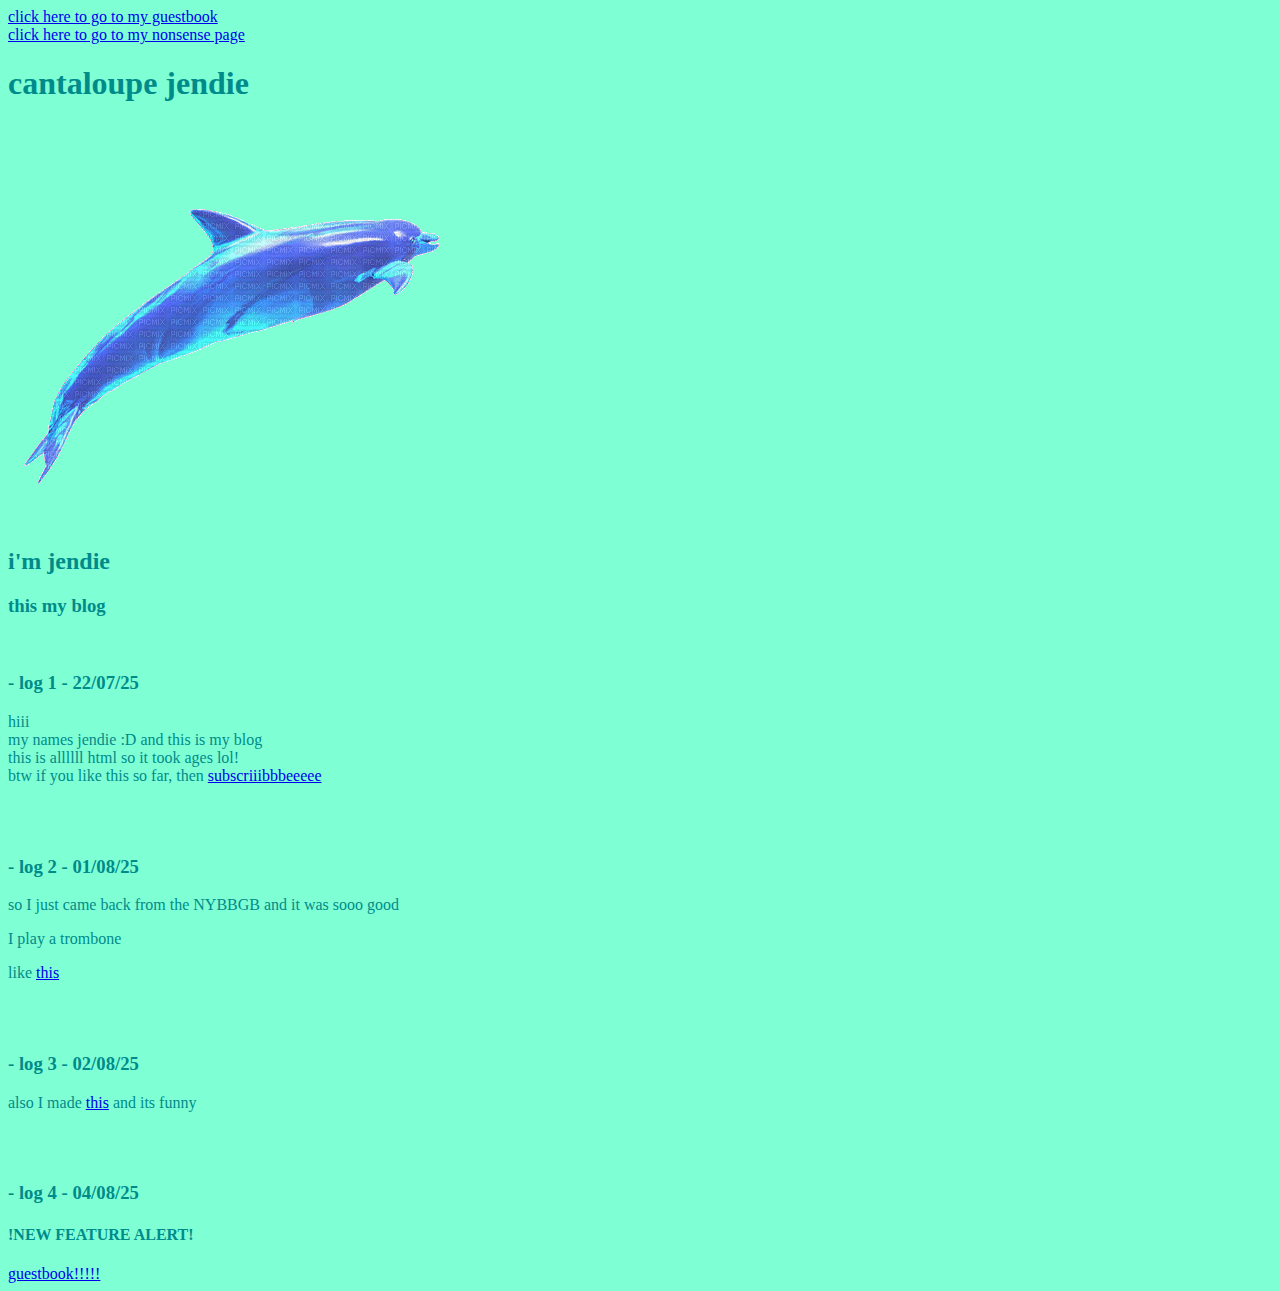
<file: index.html>
<!DOCTYPE html>
<html>
<head>
<title>cantaloupe jendie</title>
<link rel="icon" type="image/jpg" href="icon.jpg"/>
</head>
<body style="background-color:Aquamarine;font-family:Comic Sans MS;color:DarkCyan;"><a href="guestbook.html">click here to go to my guestbook</a>
<br>
<a href="nonsense.html">click here to go to my nonsense page</a>
<h1>cantaloupe jendie</h1>
<IMG SRC="2663956_24ae0.gif">
<br>
<br>
<h2>i'm jendie</h2>
<h3>this my blog</h3>
<br>
<h3> - log 1 - 22/07/25</h3>
<p>hiii<br>my names jendie :D and this is my blog<br>this is allllll html so it took ages lol!<br>btw if you like this so far, then <a href="subscribe.html">subscriiibbbeeeee</a></p>
<br>
<br>
<h3> - log 2 - 01/08/25</h3>
<p>so I just came back from the NYBBGB and it was sooo good</p>
<p>I play a trombone</p>
<p>like <a href="goggy.mov">this</a></p>
<br>
<br>
<h3> - log 3 - 02/08/25</h3>
<p>also I made <a href="cryabtit.html">this</a> and its funny</p>
<br>
<br>
<h3> - log 4 - 04/08/25</h3>
<h4><b>!NEW FEATURE ALERT!</b></h4>
<a href="guestbook.html">guestbook!!!!!</a>
</body>
</html>
</file>
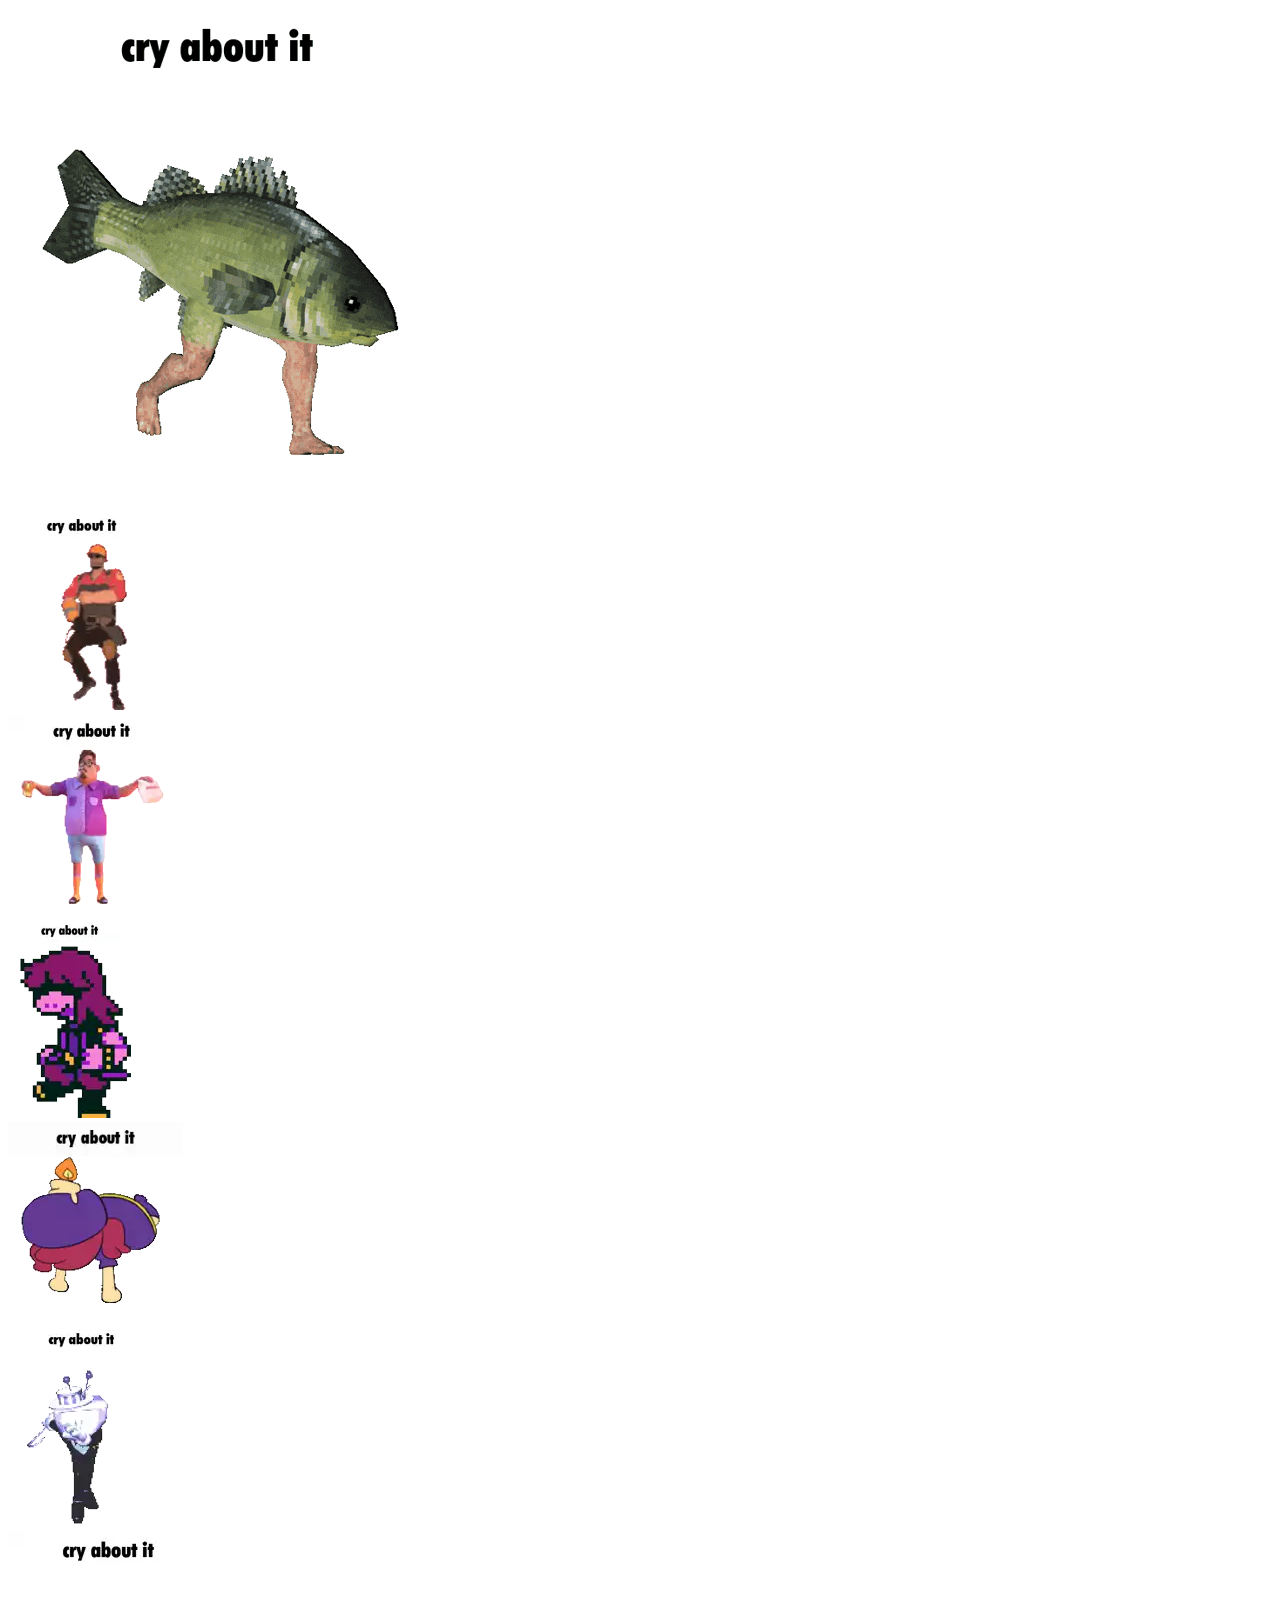
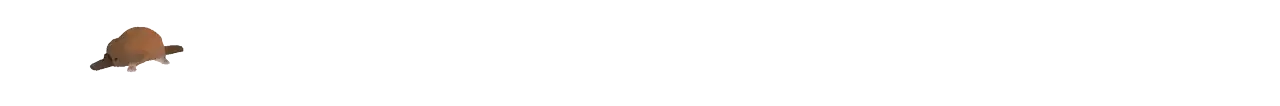
<file: cryabtit.html>
<!DOCTYPE html>
<html>
<head>
<title>cry about it</title>
<link rel="icon" type="image/jpg" href="icon.jpg"/>
</head>
<body style="background-color:`Lavender;font-family:Comic Sans MS;color:Cyan;">
<IMG SRC="cai0.gif" height:"475">
<br>
<IMG SRC="cai1.gif" height:"475">
<br>
<IMG SRC="cai2.gif" height:"475">
<br>
<IMG SRC="cai3.gif" height:"475">
<br>
<IMG SRC="cai4.gif" height:"475">
<br>
<IMG SRC="cai5.gif" height:"475">
<br>
<IMG SRC="cai6.gif" height:"475">
</body>
</html>
</file>
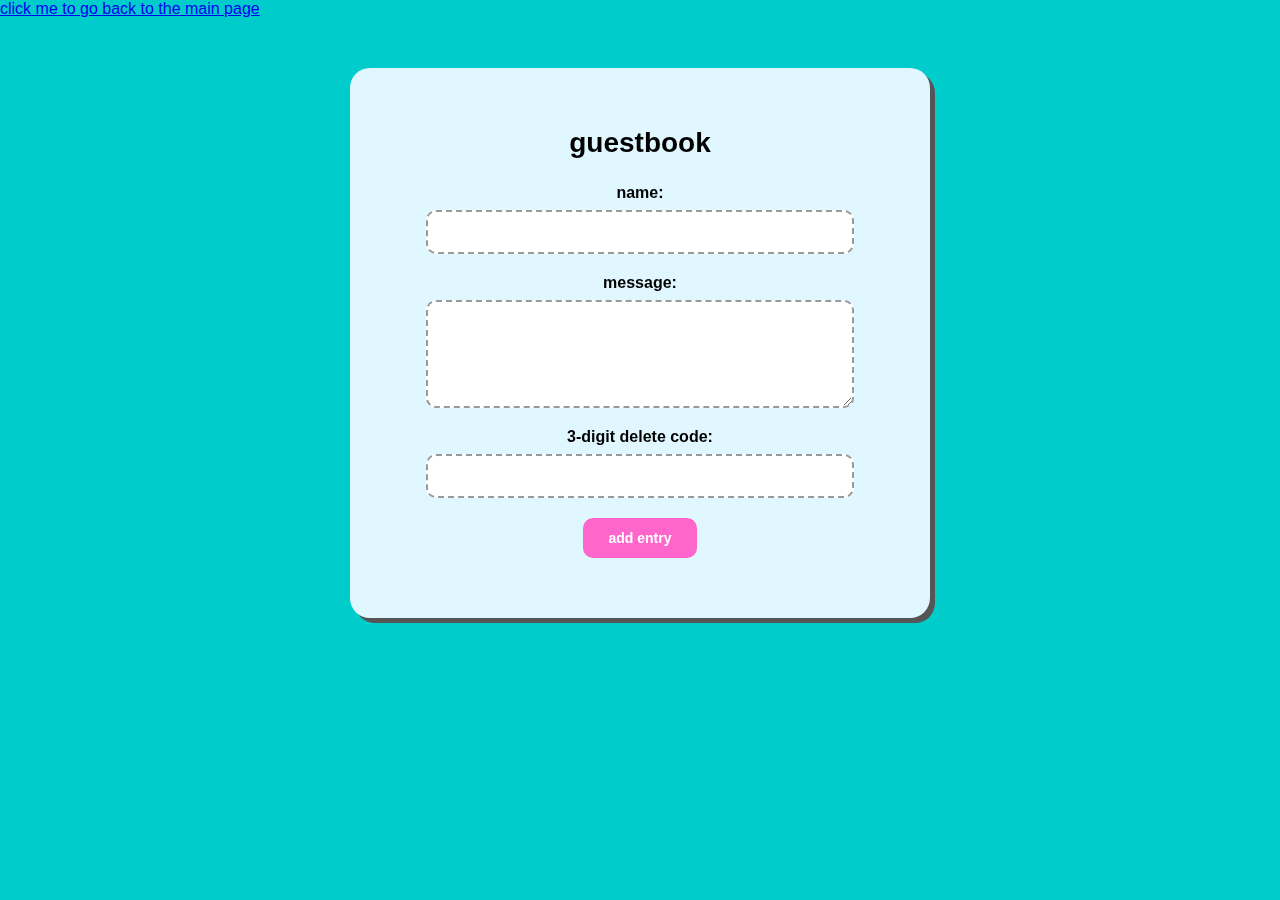
<file: guestbook.html>
<!DOCTYPE html>
<html lang="en">
<head>
<meta charset="UTF-8" />
    <meta name="viewport" content="width=device-width, initial-scale=1.0"/>
    <title>guestbook</title>
    <link rel="stylesheet" href="style.css"/>
</head>
<body>
<a href="guestbook.html">click me to go back to the main page</a>    
    <div class="background-shapes"></div>
    <div class="container">
        <h1>guestbook</h1>
        <form id="guestForm">
            <div class="form-input">
                <label for="name">name:</label>
                <input type="text" id="name" name="name" required />
            </div>
            <div class="form-input">
                <label for="message">message:</label>
                <textarea id="message" name="message" required></textarea>
            </div>
            <div class="form-input">
                <label for="code">3-digit delete code:</label>
                <input type="text" id="code" name="code" maxlength="3" required />
            </div>
            <div class="btn">
                <button type="submit">add entry</button>
            </div>
        </form>
        <div id="guestList"></div>
    </div>
    <script src="script.js"></script>
</body>
</html>
</file>
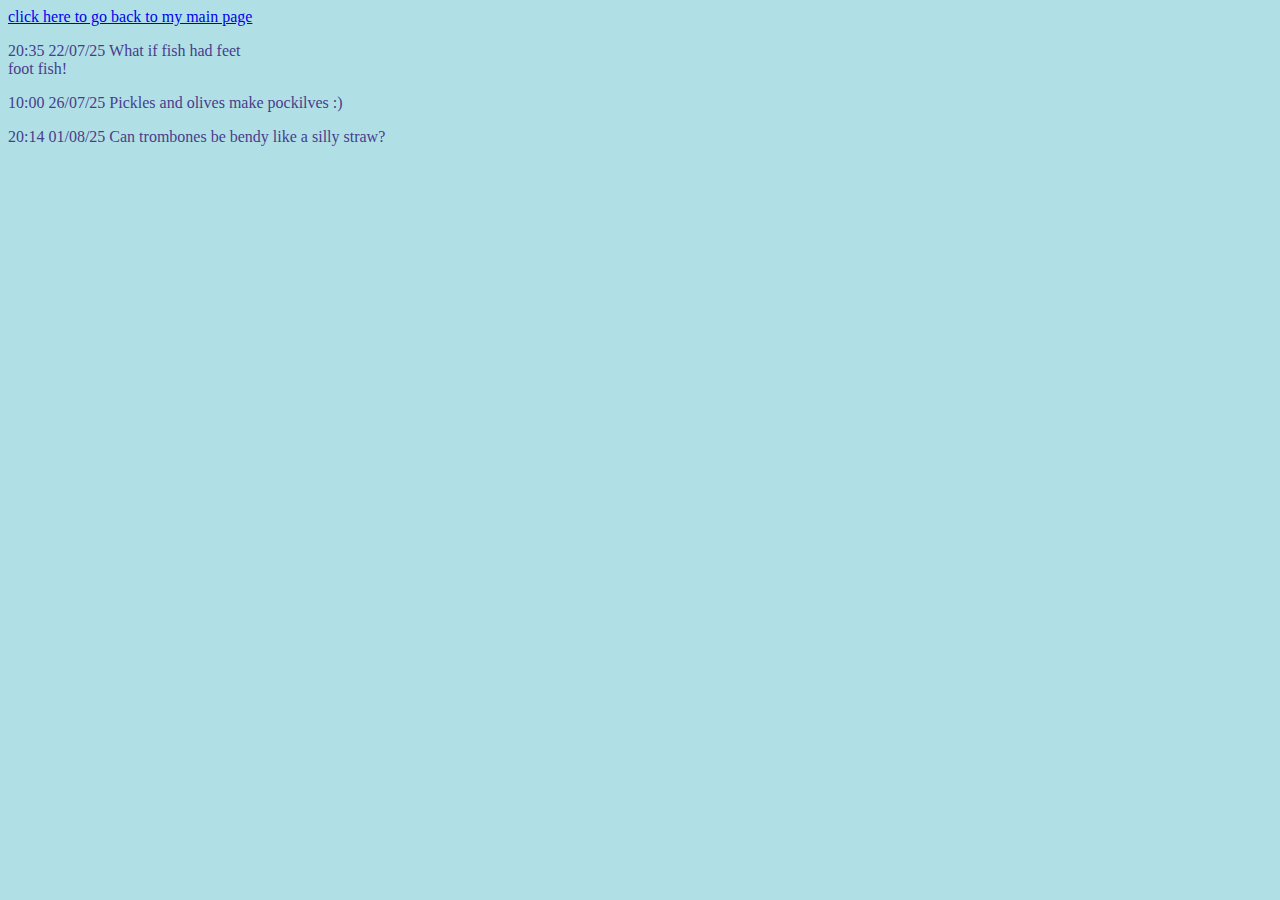
<file: nonsense.html>
<!DOCTYPE html>
<html>
<head>
<link rel="icon" type="image/jpg" href="icon.jpg" />
<title>nonsense</title>
</head>
<body style="background-color:powderblue;font-family:Comic Sans MS;color:DarkSlateBlue;">
<a href="index.html">click here to go back to my main page</a>
<p>20:35 22/07/25     What if fish had feet<br>           foot fish!</p>
<p>10:00 26/07/25     Pickles and olives make pockilves :)</p>
<p>20:14 01/08/25     Can trombones be bendy like a silly straw?</p>
</body>
</html>
</file>
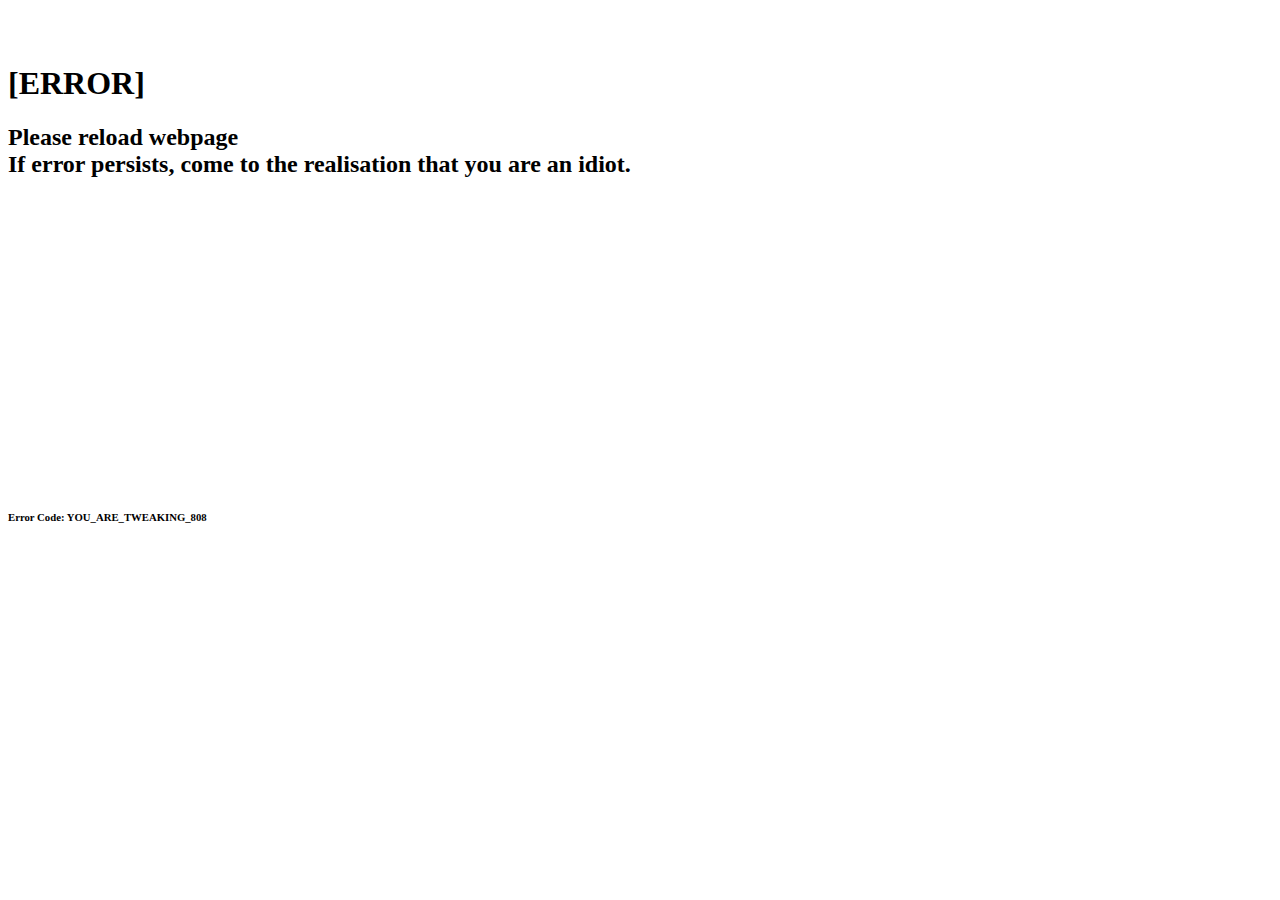
<file: subscribe.html>
<!DOCTYPE html>
<html>
<head>
<title>ERROR</title>
<link rel="icon" type="image/jpg" href="ERR.jpg"/>
</head>
<body>
<br>
<br>
<h1>[ERROR]</h1>
<h2>Please reload webpage<br>If error persists, come to the realisation that you are an idiot.</h2>
<br>
<br>
<br>
<br>
<br>
<br>
<br>
<br>
<br>
<br>
<br>
<br>
<br>
<br>
<br>
<br>
<h6>Error Code: YOU_ARE_TWEAKING_808</h6>
</body>
</html>
</file>
<file: style.css>
body {
    margin: 0;
    padding: 0;
    font-family: "Comic Sans MS", cursive, sans-serif;
    background-color: #00cccc;
    overflow-y: auto;
    text-transform: lowercase;
    position: relative;
}

.background-shapes {
    position: fixed;
    top: 0;
    left: 0;
    width: 100vw;
    height: 100vh;
    background-image: url('[data-uri]');
    background-repeat: repeat;
    background-size: 600px 600px;
    z-index: 0;
}

.background-shapes::before {
    content: "";
    position: absolute;
    width: 100%;
    height: 100%;
    z-index: 0;
}

.background-shapes div {
    position: absolute;
    opacity: 0.4;
    z-index: 0;
}

@keyframes float {
    0% { transform: translateY(0); }
    50% { transform: translateY(-10px); }
    100% { transform: translateY(0); }
}

.container {
    position: relative;
    z-index: 1;
    max-width: 500px;
    margin: 50px auto;
    background-color: #e0f7ff;
    padding: 40px;
    border-radius: 20px;
    box-shadow: 5px 5px 0 #555;
    text-align: center;
}

h1 {
    font-size: 28px;
    margin-bottom: 25px;
}

.form-input {
    margin-bottom: 20px;
}

label {
    display: block;
    margin-bottom: 8px;
    font-weight: bold;
}

input, textarea {
    width: 80%;
    margin: 0 auto;
    display: block;
    padding: 12px;
    font-size: 14px;
    border: 2px dashed #999;
    border-radius: 10px;
    background-color: #fff;
    text-align: center;
}

textarea {
    resize: vertical;
    height: 80px;
}

.btn {
    text-align: center;
    margin-top: 10px;
}

button {
    background-color: #ff66cc;
    color: white;
    border: none;
    padding: 12px 25px;
    border-radius: 10px;
    font-size: 14px;
    cursor: pointer;
    font-weight: bold;
    transition: transform 0.2s;
}

button:hover {
    transform: scale(1.1);
}

.guest-card {
    background-color: #add8e6;
    border-radius: 15px;
    padding: 15px;
    margin-top: 20px;
    box-shadow: 3px 3px 0 #555;
    text-align: left;
}

.guest-card h2 {
    margin: 0 0 10px;
    font-size: 18px;
}

.guest-card p {
    margin: 5px 0;
    font-size: 14px;
}

.pagination {
    margin-top: 20px;
    text-align: center;
}

.pagination button {
    background-color: #ff66cc;
    color: white;
    border: none;
    margin: 0 5px;
    padding: 8px 14px;
    border-radius: 8px;
    cursor: pointer;
    font-weight: bold;
}

.pagination button:disabled {
    background-color: #ccc;
    cursor: default;
}
</file>
